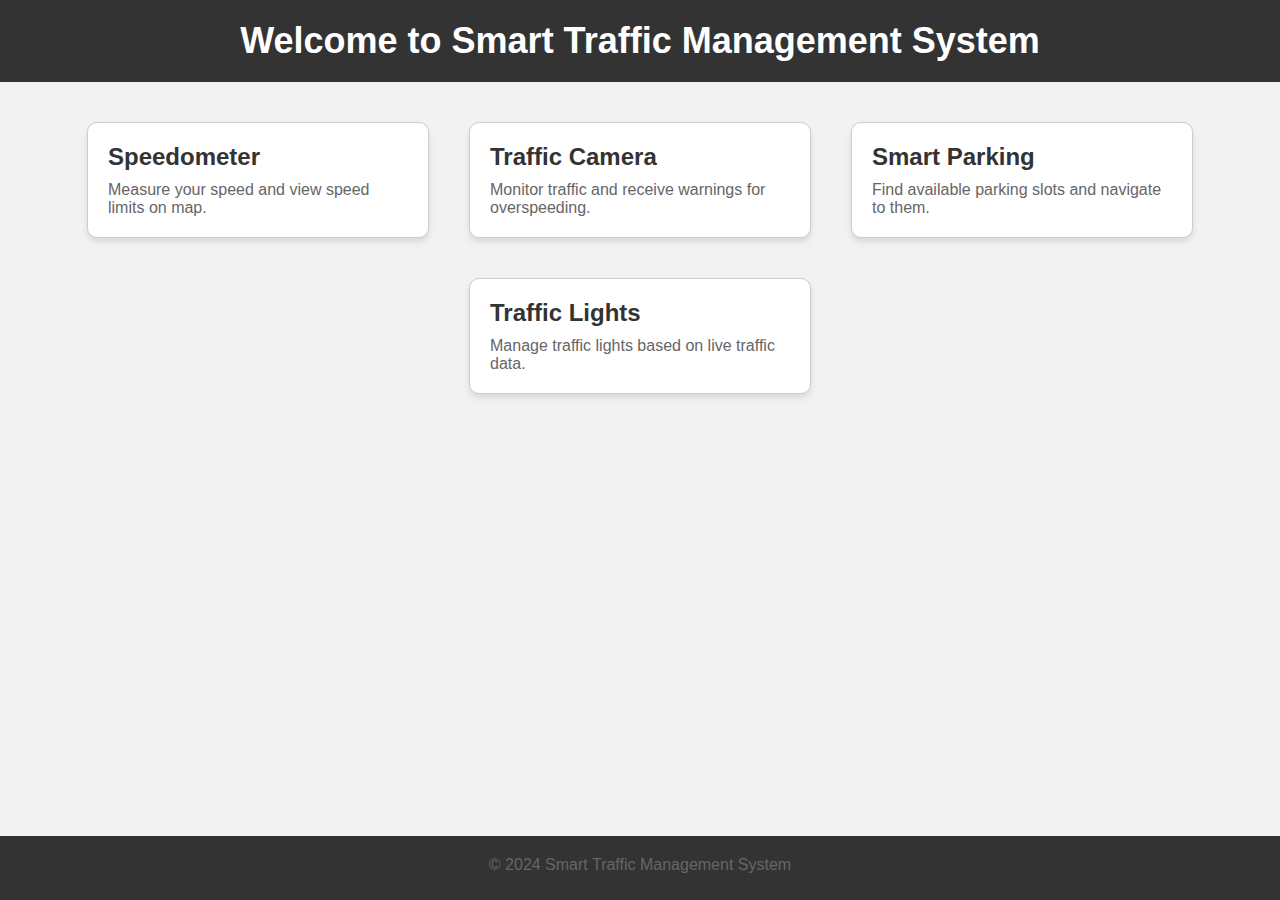
<file: index.html>
<!DOCTYPE html>
<html lang="en">
<head>
    <meta charset="UTF-8">
    <meta name="viewport" content="width=device-width, initial-scale=1.0">
    <title>Smart Traffic Management System</title>
    <link rel="stylesheet" href="styles.css">
    <style>
        body {
            font-family: Arial, sans-serif;
            margin: 0;
            padding: 0;
            background-color: #f2f2f2;
        }
        header {
            background-color: #333;
            color: #fff;
            text-align: center;
            padding: 20px 0;
        }
        h1 {
            margin: 0;
            font-size: 36px;
        }
        main {
            padding: 20px;
        }
        .options-container {
            display: flex;
            flex-wrap: wrap;
            justify-content: center;
        }
        .option {
            width: 300px;
            margin: 20px;
            padding: 20px;
            background-color: #fff;
            border-radius: 10px;
            box-shadow: 0 4px 6px rgba(0, 0, 0, 0.1);
            transition: transform 0.3s ease-in-out;
            cursor: pointer;
        }
        .option:hover {
            transform: translateY(-5px);
        }
        h2 {
            margin: 0;
            font-size: 24px;
            color: #333;
        }
        p {
            margin-top: 10px;
            font-size: 16px;
            color: #666;
        }
        footer {
            background-color: #333;
            color: #fff;
            text-align: center;
            padding: 10px 0;
            position: fixed;
            bottom: 0;
            width: 100%;
        }
    </style>
</head>
<body>
    <header>
        <h1>Welcome to Smart Traffic Management System</h1>
    </header>
    <main>
        <div class="options-container">
            <div class="option" onclick="navigateTo('speedometer.html')">
                <h2>Speedometer</h2>
                <p>Measure your speed and view speed limits on map.</p>
            </div>
            <div class="option" onclick="navigateTo('traffic-camera.html')">
                <h2>Traffic Camera</h2>
                <p>Monitor traffic and receive warnings for overspeeding.</p>
            </div>
            <div class="option" onclick="navigateTo('smart-parking.html')">
                <h2>Smart Parking</h2>
                <p>Find available parking slots and navigate to them.</p>
            </div>
            <div class="option" onclick="navigateTo('traffic-light.html')">
                <h2>Traffic Lights</h2>
                <p>Manage traffic lights based on live traffic data.</p>
            </div>
        </div>
    </main>
    <footer>
        <p>&copy; 2024 Smart Traffic Management System</p>
    </footer>
    <script src="script.js"></script>
</body>
</html>
</file>
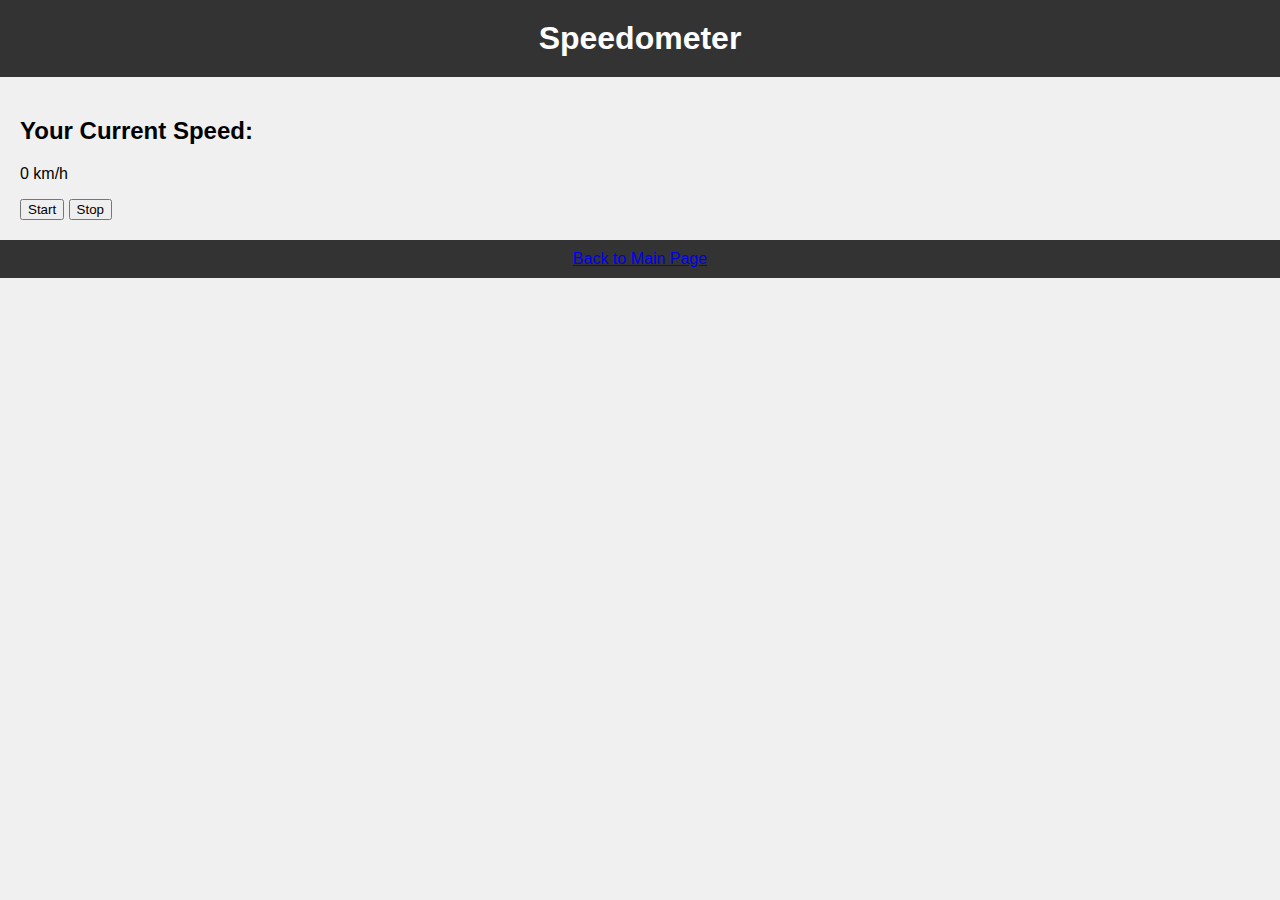
<file: speedometer.html>
<!DOCTYPE html>
<html lang="en">
<head>
    <meta charset="UTF-8">
    <meta name="viewport" content="width=device-width, initial-scale=1.0">
    <title>Speedometer</title>
    <link rel="stylesheet" href="styles.css">
</head>
<body>
    <header>
        <h1>Speedometer</h1>
    </header>
    <main>
        <div id="speed-container">
            <h2>Your Current Speed:</h2>
            <p id="current-speed">0 km/h</p>
        </div>
        <div id="warning-container">
            <p id="speed-warning"></p>
        </div>
        <button onclick="startSpeedometer()">Start</button>
        <button onclick="stopSpeedometer()">Stop</button>
    </main>
    <footer>
        <a href="index.html">Back to Main Page</a>
    </footer>
    <script src="speedometer.js"></script>
</body>
</html>
</file>
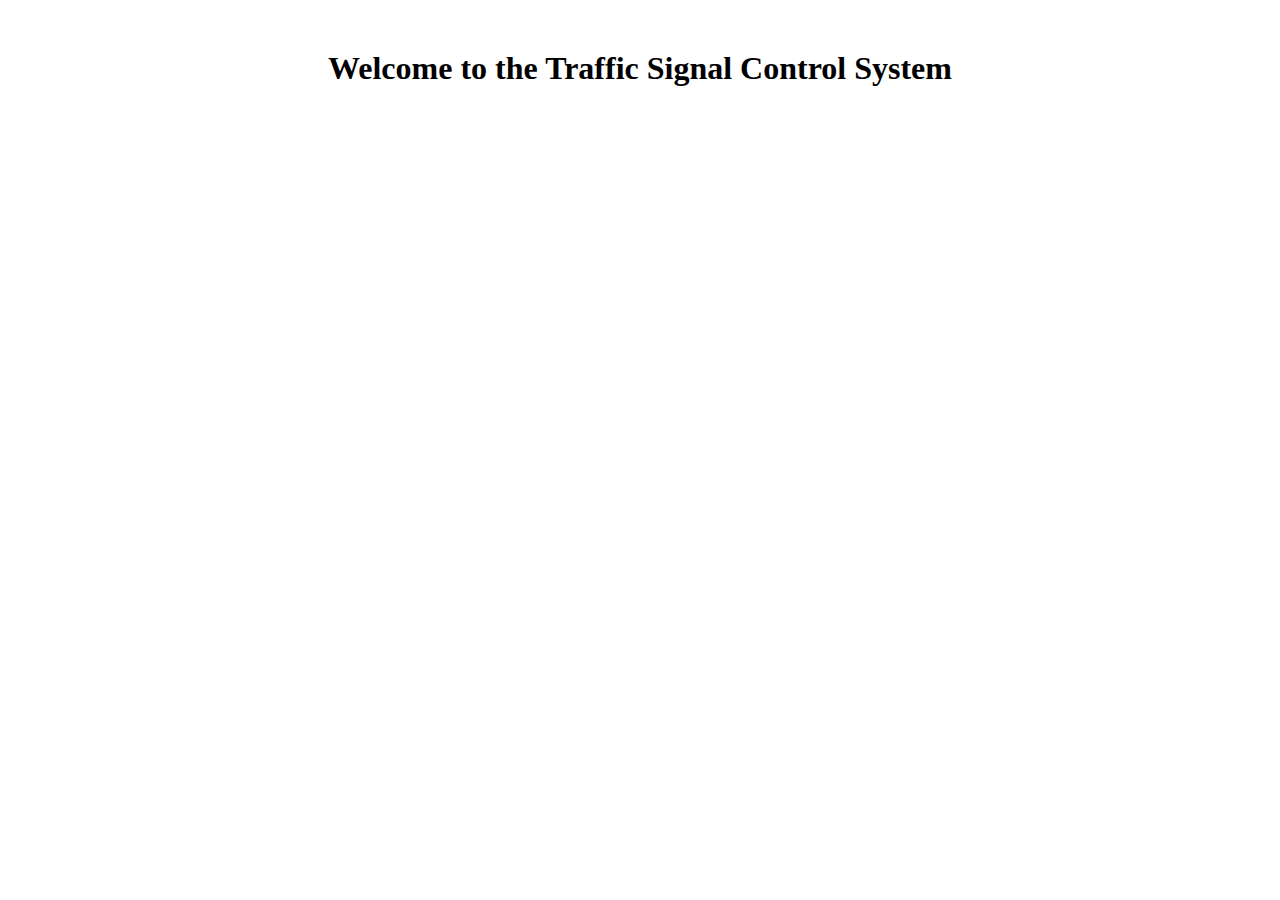
<file: traffic-light.html>
<!DOCTYPE html>
<html lang="en">
<head>
<meta charset="UTF-8">
<meta name="viewport" content="width=device-width, initial-scale=1.0">
<title>Traffic Signal</title>
<style>
  .container {
    text-align: center;
    margin-top: 50px;
  }
  .signal-container {
    display: flex;
    flex-direction: column;
    align-items: center;
  }
  .signal {
    width: 100px;
    height: 100px;
    border-radius: 50%;
    margin: 20px;
    border: 3px solid black;
    display: none;
  }
  .active {
    display: block;
  }
  .red { background-color: red; }
  .yellow { background-color: yellow; }
  .green { background-color: green; }
  .message {
    font-weight: bold;
    margin-top: 50px;
  }
</style>
</head>
<body>
  <div class="container">
    <h1>Welcome to the Traffic Signal Control System</h1>
    <div class="signal-container">
      <div class="signal red" id="redSignal"></div>
      <div class="signal yellow" id="yellowSignal"></div>
      <div class="signal green" id="greenSignal"></div>
    </div>
    <div class="message" id="message"></div>
  </div>

  <script>
    // Function to update the traffic signal based on the active signal
    function updateTrafficSignal(activeSignal) {
      var signals = document.querySelectorAll(".signal");
      signals.forEach(function(signal) {
        signal.classList.remove("active");
      });
      document.getElementById(activeSignal).classList.add("active");
    }

    // Function to update the message based on the active signal
    function updateMessage(activeSignal) {
      var messageElement = document.getElementById("message");
      switch (activeSignal) {
        case "redSignal":
          messageElement.textContent = "Stop! The signal is red.";
          break;
        case "yellowSignal":
          messageElement.textContent = "Get ready! The signal is about to change.";
          break;
        case "greenSignal":
          messageElement.textContent = "Go! The signal is green.";
          break;
        default:
          messageElement.textContent = "";
      }
    }

    // Function to simulate traffic signal changes every 5 seconds
    function simulateTraffic() {
      var signals = ["redSignal", "yellowSignal", "greenSignal"];
      var currentIndex = 0;

      setInterval(function() {
        var activeSignal = signals[currentIndex];
        updateTrafficSignal(activeSignal);
        updateMessage(activeSignal);

        currentIndex = (currentIndex + 1) % signals.length;
      }, 5000);
    }

    simulateTraffic(); // Start simulating traffic
  </script>
</body>
</html>
</file>
<file: styles.css>
body 
{
    margin: 0;
    font-family: Arial, sans-serif;
    background-color: #f0f0f0;
}

header 
{
    background-color: #333;
    color: #fff;
    text-align: center;
    padding: 20px 0;
}

h1 
{
    margin: 0;
}

main 
{
    padding: 20px;
}

.options-container 
{
    display: flex;
    flex-wrap: wrap;
    justify-content: space-around;
}

.option 
{
    width: 300px;
    background-color: #fff;
    border: 1px solid #ccc;
    border-radius: 5px;
    padding: 20px;
    margin: 10px;
    cursor: pointer;
    transition: all 0.3s ease;
}

.option:hover 
{
    transform: scale(1.05);
}

.option h2 
{
    margin-top: 0;
}

.option p 
{
    margin-bottom: 0;
}

footer 
{
    background-color: #333;
    color: #fff;
    text-align: center;
    padding: 10px 0;
}
</file>
